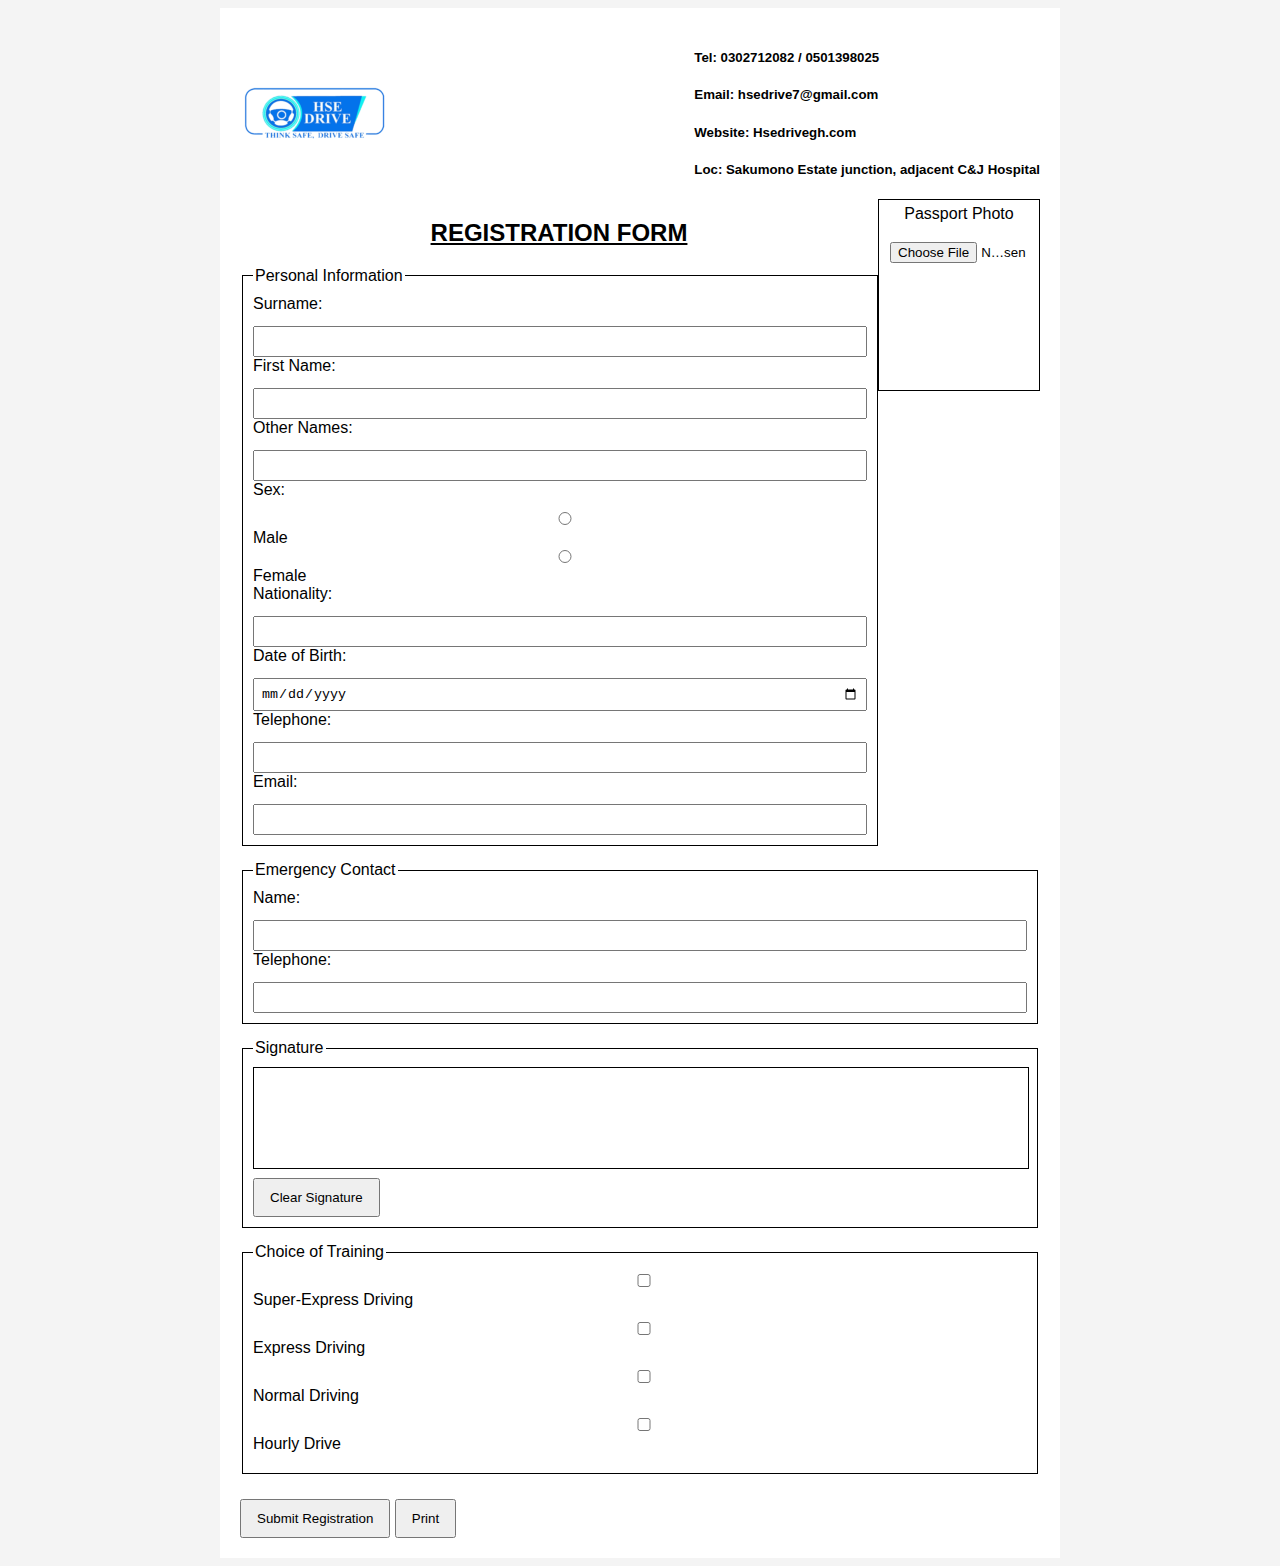
<file: index.html>
<!DOCTYPE html>
<html lang="en">
<head>
  <meta charset="UTF-8">
  <title>HSE Drive Registration Form</title>
  <link rel="stylesheet" href="style.css">
</head>
<body>

<form id="registrationForm">

  <!-- HEADER -->
  <div class="header">
    <img src="HSE_logo.png" alt="HSE Drive Logo" class="logo">
    <div>
      <h5>Tel: 0302712082 / 0501398025</h5>
      <h5>Email: hsedrive7@gmail.com</h5>
      <h5>Website: Hsedrivegh.com</h5>
      <h5>Loc: Sakumono Estate junction, adjacent C&J Hospital</h5>
    </div>
  </div>

  <!-- PHOTO UPLOAD -->
  <div class="photo-box" style="float: right;">
    <label for="photoUpload">Passport Photo</label>
    <input type="file" id="photoUpload" accept="image/*">
    <img id="photoPreview" alt="Photo Preview">
  </div>

  <h2>REGISTRATION FORM</h2>

  <!-- PERSONAL INFORMATION -->
  <fieldset>
    <legend>Personal Information</legend>

    <label for="surname">Surname:</label>
    <input type="text" id="surname" name="surname" required>

    <label for="firstname">First Name:</label>
    <input type="text" id="firstname" name="firstname" required>

    <label for="othernames">Other Names:</label>
    <input type="text" id="othernames" name="othernames">

    <label>Sex:</label>
    <input type="radio" name="sex" value="Male" id="male"> Male
    <input type="radio" name="sex" value="Female" id="female"> Female

    <label for="nationality">Nationality:</label>
    <input type="text" id="nationality" name="nationality">

    <label for="dob">Date of Birth:</label>
    <input type="date" id="dob" name="dob">

    <label for="Telephone">Telephone:</label>
    <input type="tel" id="Telephone" name="phone">

    <label for="email">Email:</label>
    <input type="email" id="email" name="email" required>
  </fieldset>

  <!-- EMERGENCY CONTACT -->
  <fieldset>
    <legend>Emergency Contact</legend>
    <label for="emergency_name">Name:</label>
    <input type="text" id="emergency_name" name="emergency_name">

    <label for="emergency_phone">Telephone:</label>
    <input type="tel" id="emergency_phone" name="emergency_phone">
  </fieldset>

  <!-- SIGNATURE SECTION -->
  <fieldset>
  <legend>Signature</legend>
  <canvas id="signaturePad"></canvas>
  <button type="button" id="clearSignature">Clear Signature</button> 
  <!-- Hidden field to store signature image -->
  <input type="hidden" id="signatureData" name="signatureData"> 
  </fieldset>

  <!-- TRAINING CHOICES -->
  <fieldset>
    <legend>Choice of Training</legend>
    <label><input type="checkbox" name="training" value="Super-Express"> Super-Express Driving</label>
    <label><input type="checkbox" name="training" value="Express"> Express Driving</label>
    <label><input type="checkbox" name="training" value="Normal"> Normal Driving</label>
    <label><input type="checkbox" name="training" value="Hourly"> Hourly Drive</label>
  </fieldset>

  <!-- BUTTONS -->
  <button type="submit">Submit Registration</button>
  <button type="button" onclick="window.print()">Print</button>

</form>

<script src="script.js"></script>
</body>
</html>
</file>
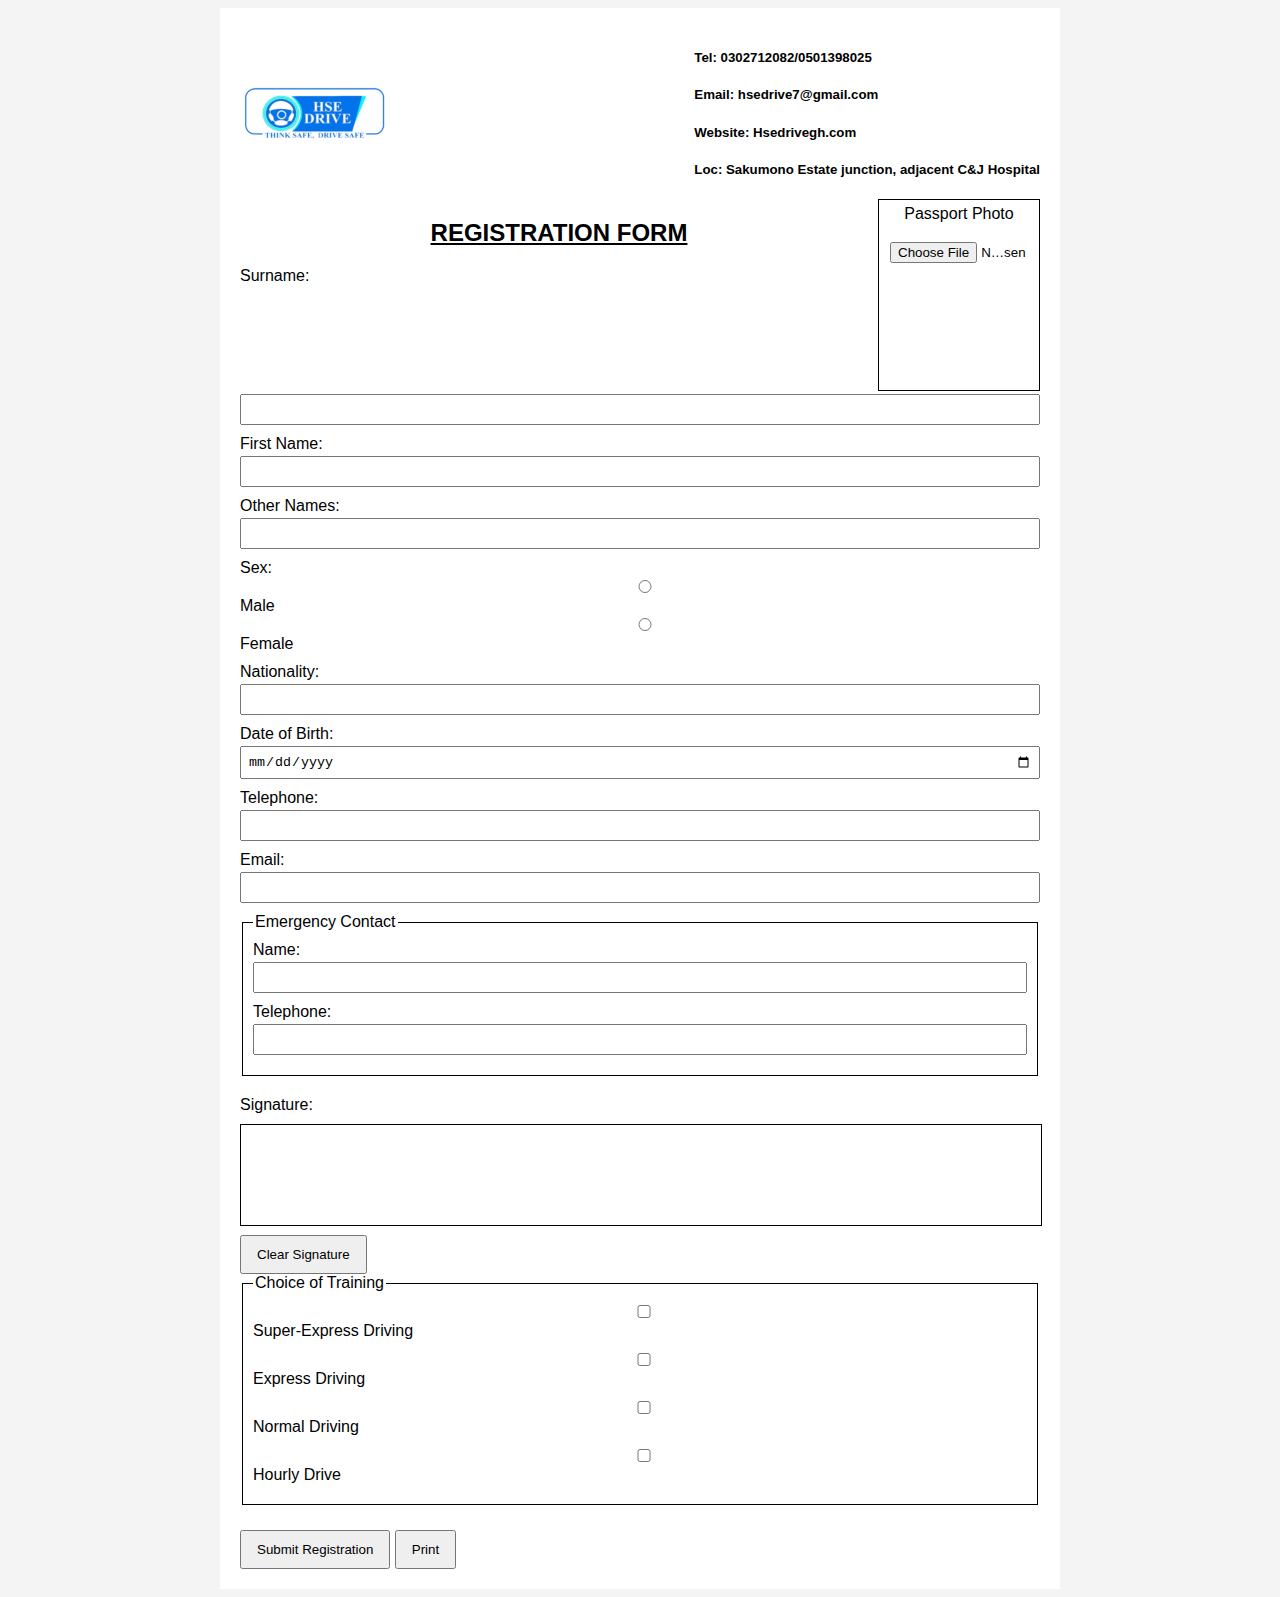
<file: registration.html>
<!DOCTYPE html>
<html lang="en">
<head>
  <meta charset="UTF-8">
  <title>HSE Drive Registration Form</title>
  <link rel="stylesheet" href="style.css">
</head>
<body>

<form id="registrationForm">

  <!-- HEADER -->
  <div class="header">
    <img src="HSE_logo.png" alt="HSE Drive Logo" class="logo">


    <div>
         <h5>Tel: 0302712082/0501398025</h5>
         <h5>Email: hsedrive7@gmail.com</h5>
         <h5>Website: Hsedrivegh.com</h5>
         <h5>Loc: Sakumono Estate junction, adjacent C&J Hospital</h5>
    </div>

   </div>


    <div class="photo-box" style="float: right;">
      <label for="photoUpload">Passport Photo</label>
      <input type="file" id="photoUpload" accept="image/*">
      <img id="photoPreview" alt="Photo Preview">
    </div>
 

  <h2>REGISTRATION FORM</h2>

 
  <label>Surname:
    <input type="text" id="surname" required>
  </label>

  <label>First Name:
    <input type="text" id="firstname" required>
  </label>

  <label>Other Names:
      <input type="text" id="othernames" name="othernames">
    </label>

    <label>Sex:
      <input type="radio" name="sex" value="Male" id="male"> Male
      <input type="radio" name="sex" value="Female" id="female"> Female
    </label>

    <label>Nationality:
      <input type="text" id="nationality" name="nationality">
    </label>

    <label>Date of Birth:
      <input type="date" id="dob" name="dob">
    </label>

    <label>Telephone:
      <input type="tel" id="Telephone" name="phone">
    </label>

    <label>Email:
      <input type="email" id="email" name="email" required>
    </label>
  </fieldset>

  <fieldset>
    <legend>Emergency Contact</legend>

    <label>Name:
      <input type="text" id="emergency_name" name="emergency_name">
    </label>

   
    <label>Telephone:
      <input type="tel" id="emergency_phone" name="emergency_phone">
    </label>
  </fieldset>

  <!-- SIGNATURE SECTION -->
<div class="signature-section">
  <label>Signature:</label>
  <canvas id="signaturePad"></canvas>
  <button type="button" id="clearSignature">Clear Signature</button>
</div>


   <fieldset>
    <legend>Choice of Training</legend>

    <label><input type="checkbox" name="training" value="Super-Express"> Super-Express Driving</label>
    <label><input type="checkbox" name="training" value="Express"> Express Driving</label>
    <label><input type="checkbox" name="training" value="Normal"> Normal Driving</label>
    <label><input type="checkbox" name="training" value="Hourly"> Hourly Drive</label>
  </fieldset>

   <button type="submit">Submit Registration</button>
  <button type="button" onclick="window.print()">Print</button>

</form>

<script src="script.js"></script>
</body>
</html>
</file>
<file: style.css>
body {
  font-family: Arial, sans-serif;
  background: #f4f4f4;
}

form {
  background: #fff;
  max-width: 800px;
  margin: auto;
  padding: 20px;
}

.header {
  display: flex;
  justify-content: space-between;
  align-items: center;
}

input {
  width: 100%;
  padding: 6px;
  margin-top: 3px;
  box-sizing: border-box;
}

.logo {
  width: 150px;
}

.photo-box {
  border: 1px solid #000;
  width: 150px;
  height: 180px;
  text-align: center;
  padding: 5px;
}

.photo-box input {
  width: 100%;
}

fieldset {
  border: 1px solid #000;
  margin-bottom: 15px;
  padding: 10px;
}

.photo-box img {
  width: 100%;
  height: 140px;
  object-fit: cover;
  display: none;
}

h2 {
  text-align: center;
  text-decoration: underline;
}

label {
  display: block;
  margin-bottom: 10px;
}

button {
  padding: 10px 15px;
  margin-top: 10px;
}

.signature-section {
  margin-top: 20px;
}

#signaturePad {
  border: 1px solid #000;
  width: 100%;
  height: 100px;
  cursor: crosshair;
}

#clearSignature {
  margin-top: 5px;
}

/* Print styles */
@media print {
  /* Hide buttons and file inputs */
  button,
  input[type="file"],
  #clearSignature {
    display: none;
  }

  /* Make text inputs print values cleanly */
  input {
    border: none;
    background: transparent;
    color: #000;
  }
}
</file>
